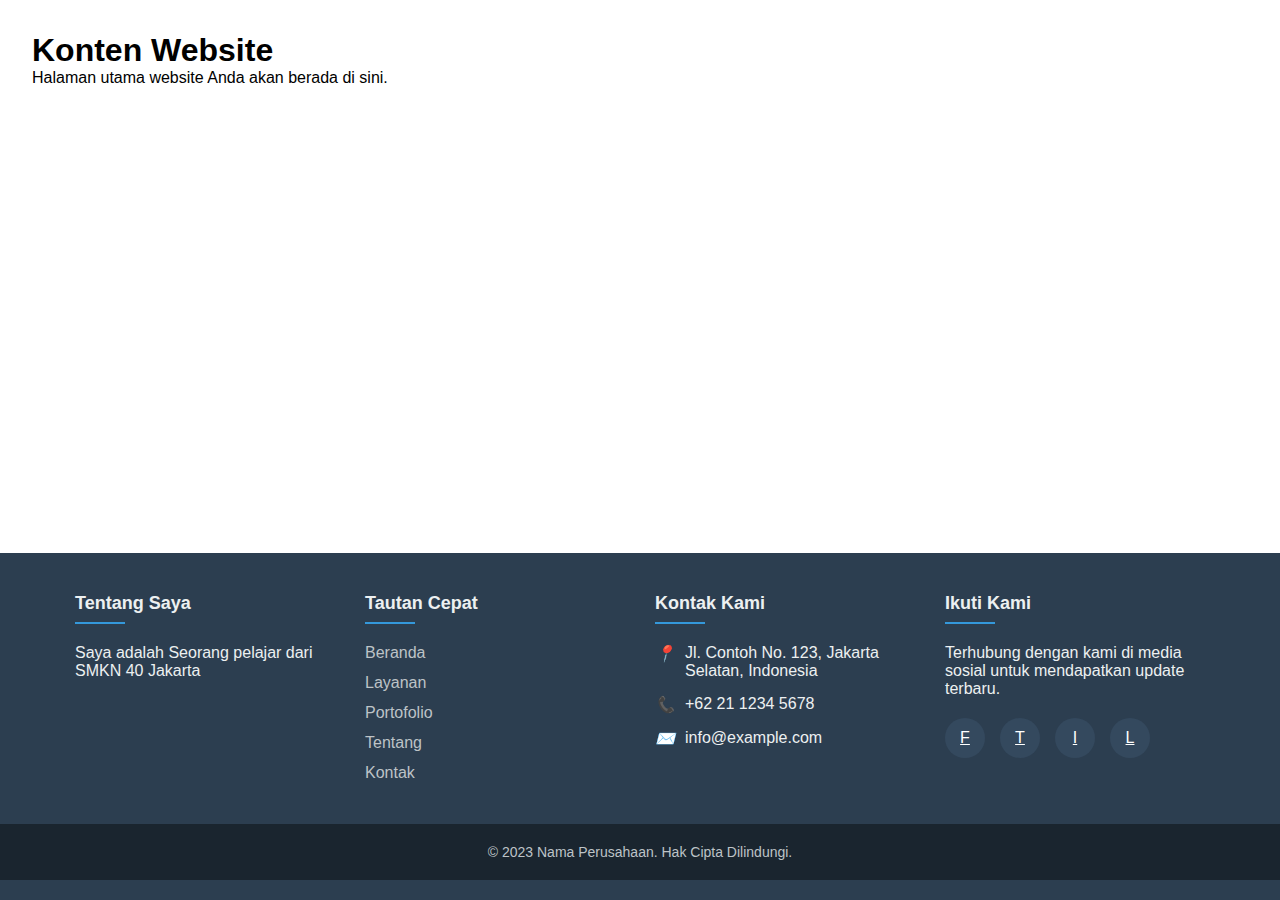
<file: deepseek.html>
<!DOCTYPE html>
<html lang="id">
<head>
    <meta charset="UTF-8">
    <meta name="viewport" content="width=device-width, initial-scale=1.0">
    <link rel="stylesheet" href="deepseek.css">
    <title>Footer Modern</title>
</head>
<body>
    <main>
        <h1>Konten Website</h1>
        <p>Halaman utama website Anda akan berada di sini.</p>
    </main>
    
    <footer class="footer">
        <div class="footer-container">
            <div class="footer-section">
                <h3>Tentang Saya</h3>
                <p>Saya adalah Seorang pelajar dari SMKN 40 Jakarta </p>
            </div>
            
            <div class="footer-section">
                <h3>Tautan Cepat</h3>
                <ul class="footer-links">
                    <li><a href="#">Beranda</a></li>
                    <li><a href="#">Layanan</a></li>
                    <li><a href="#">Portofolio</a></li>
                    <li><a href="#">Tentang</a></li>
                    <li><a href="#">Kontak</a></li>
                </ul>
            </div>
            
            <div class="footer-section">
                <h3>Kontak Kami</h3>
                <ul class="contact-info">
                    <li>
                        <i>📍</i>
                        <span>Jl. Contoh No. 123, Jakarta Selatan, Indonesia</span>
                    </li>
                    <li>
                        <i>📞</i>
                        <span>+62 21 1234 5678</span>
                    </li>
                    <li>
                        <i>✉️</i>
                        <span>info@example.com</span>
                    </li>
                </ul>
            </div>
            
            <div class="footer-section">
                <h3>Ikuti Kami</h3>
                <p>Terhubung dengan kami di media sosial untuk mendapatkan update terbaru.</p>
                <div class="social-links">
                    <a href="#">F</a>
                    <a href="#">T</a>
                    <a href="#">I</a>
                    <a href="#">L</a>
                </div>
            </div>
        </div>
        
        <div class="footer-bottom">
            <p>&copy; 2023 Nama Perusahaan. Hak Cipta Dilindungi.</p>
        </div>
    </footer>
</body>
</html>
</file>
<file: deepseek.css>
* {
            margin: 0;
            padding: 0;
            box-sizing: border-box;
            font-family: 'Segoe UI', Tahoma, Geneva, Verdana, sans-serif;
        }
        
        body {
            min-height: 100vh;
            display: flex;
            flex-direction: column;
        }
        
        main {
            flex: 1;
            padding: 2rem;
        }
        
        .footer {
            background-color: #2c3e50;
            color: #ecf0f1;
            padding: 40px 0 20px;
        }
        
        .footer-container {
            max-width: 1200px;
            margin: 0 auto;
            padding: 0 20px;
            display: flex;
            flex-wrap: wrap;
            justify-content: space-between;
        }
        
        .footer-section {
            flex: 1;
            min-width: 200px;
            margin-bottom: 30px;
            padding: 0 15px;
        }
        
        .footer-section h3 {
            font-size: 18px;
            margin-bottom: 20px;
            position: relative;
            padding-bottom: 10px;
        }
        
        .footer-section h3::after {
            content: '';
            position: absolute;
            left: 0;
            bottom: 0;
            width: 50px;
            height: 2px;
            background-color: #3498db;
        }
        
        .footer-links {
            list-style: none;
        }
        
        .footer-links li {
            margin-bottom: 12px;
        }
        
        .footer-links a {
            color: #bdc3c7;
            text-decoration: none;
            transition: all 0.3s ease;
        }
        
        .footer-links a:hover {
            color: #3498db;
            padding-left: 5px;
        }
        
        .contact-info {
            list-style: none;
        }
        
        .contact-info li {
            margin-bottom: 15px;
            display: flex;
            align-items: flex-start;
        }
        
        .contact-info i {
            margin-right: 10px;
            color: #3498db;
        }
        
        .social-links {
            display: flex;
            gap: 15px;
            margin-top: 20px;
        }
        
        .social-links a {
            display: inline-block;
            width: 40px;
            height: 40px;
            background-color: #34495e;
            border-radius: 50%;
            color: #fff;
            text-align: center;
            line-height: 40px;
            transition: all 0.3s ease;
        }
        
        .social-links a:hover {
            background-color: #3498db;
            transform: translateY(-3px);
        }
        
        .footer-bottom {
            background-color: #1a252f;
            padding: 20px 0;
            text-align: center;
        }
        
        .footer-bottom p {
            color: #bdc3c7;
            font-size: 14px;
        }
        
        @media (max-width: 768px) {
            .footer-section {
                flex: 100%;
            }
        }
</file>
